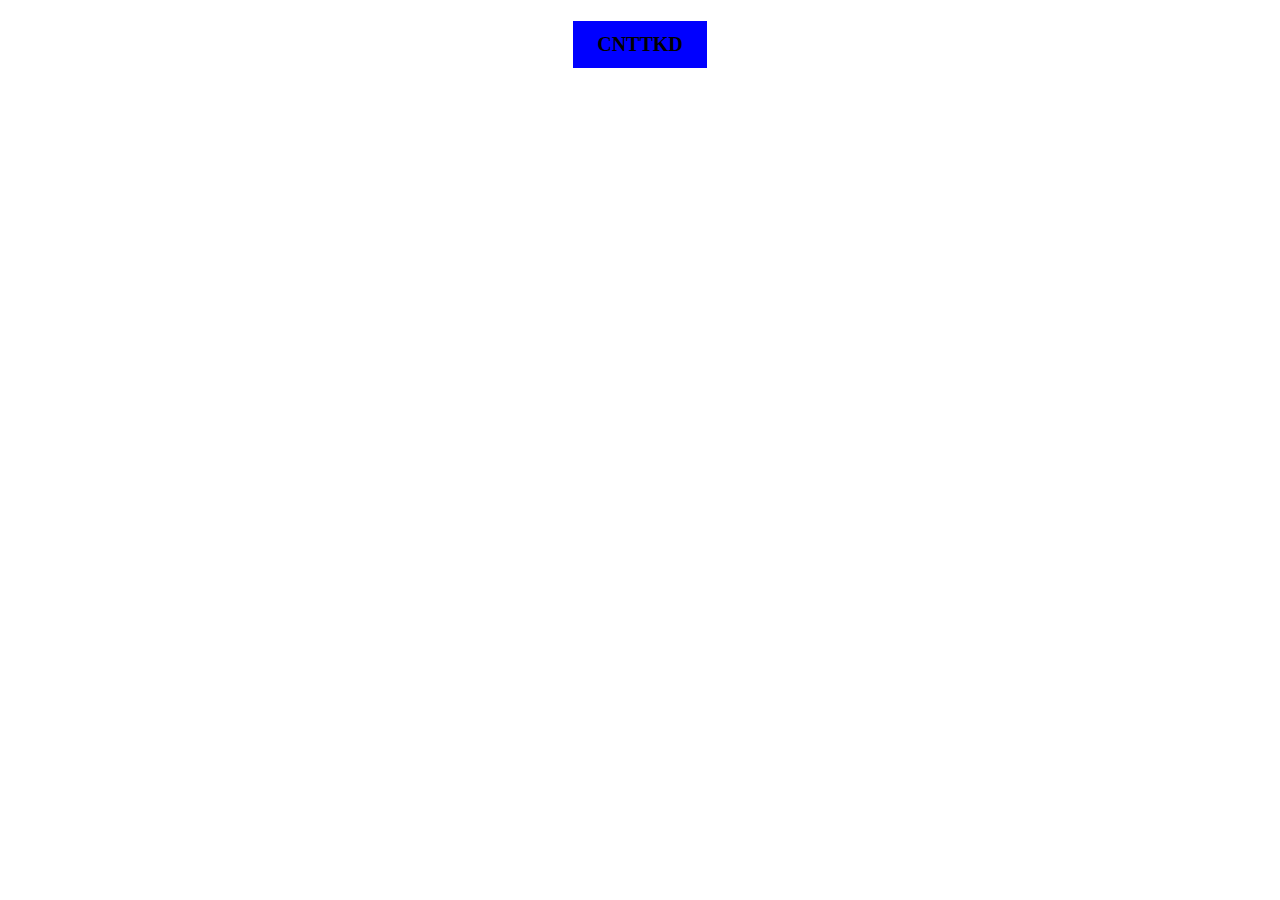
<file: BaiTap1.html>
<!DOCTYPE html>
<html lang="vi">
<head>
    <meta charset="UTF-8">
    <meta name="viewport" content="width=device-width, initial-scale=1.0">
    <title>BaiTap1</title>
    <!--EchoEcho-->
    <style>
        body {
            display: flex;
            justify-content: center;
        }
        h1 {      
            display: inline-block;
            padding: 12px 24px;
            background-color: blue;
            font-size: 20px;
            transform: matrix(1,0,0,1,0,0);
            transition: background-color 400ms ease, font-size 400ms ease, transform 500ms cubic-bezier(.2,.9,.3,1);
        }
        h1:hover {
            background-color: red;
            font-size: 50px;
            transform: matrix(1.4,-0.54,0.54,1.4,0,0);
        }
    </style>
</head>
<body>
    <h1>CNTTKD</h1>
</body>
</html>
</file>
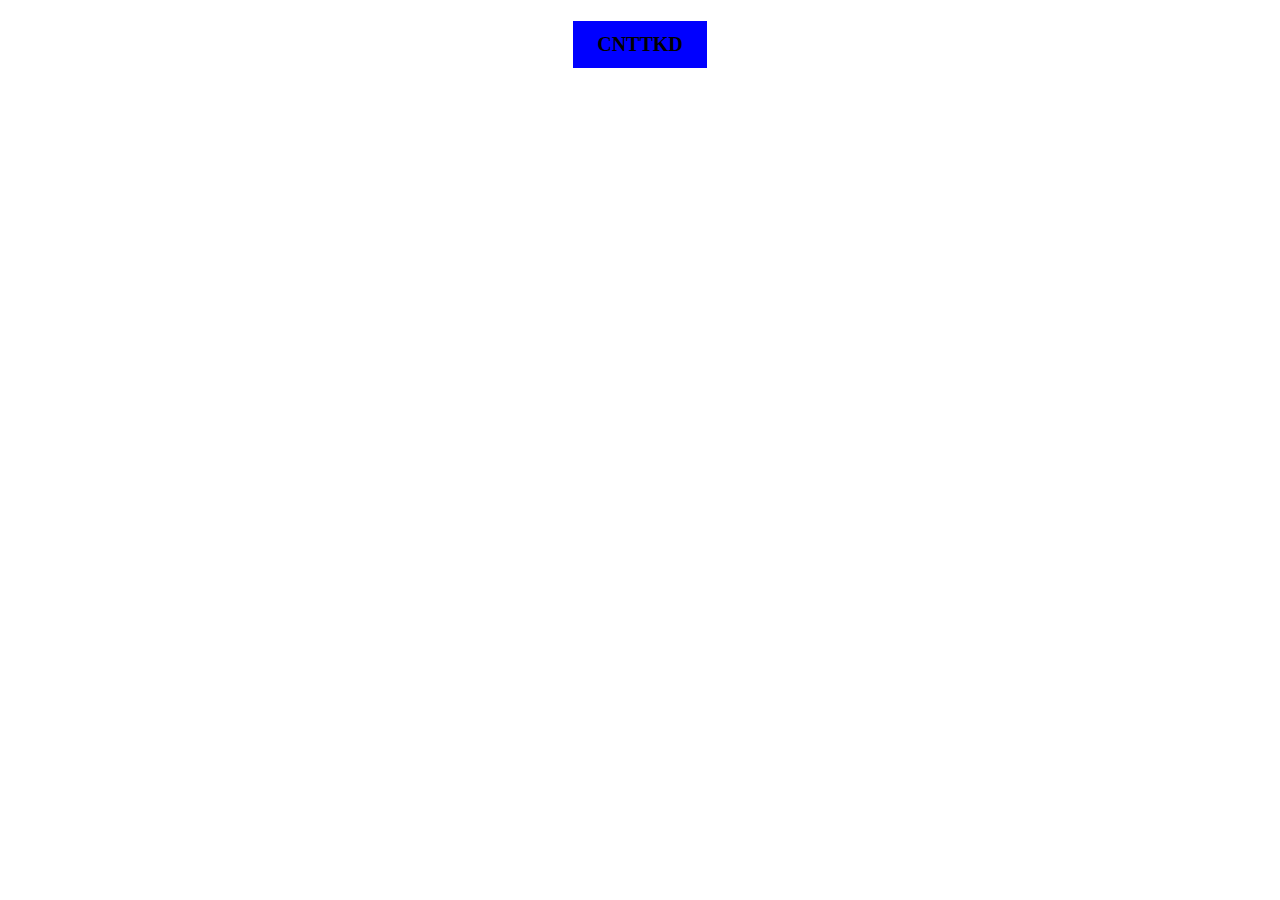
<file: BaiTap6.html>
<!DOCTYPE html>
<html lang="vi">
<head>
  <meta charset="UTF-8">
  <meta name="viewport" content="width=device-width, initial-scale=1.0">
  <title>BaiTap6</title>
  <link rel="stylesheet"href="https://cdnjs.cloudflare.com/ajax/libs/animate.css/4.1.1/animate.min.css">
  <style>
        body {
            display: flex;
            justify-content: center;
        }
        h1 {      
            display: inline-block;
            padding: 12px 24px;
            background-color: blue;
            font-size: 20px;
            transform: matrix(1,0,0,1,0,0);
            transition: background-color 400ms ease, font-size 400ms ease, transform 500ms cubic-bezier(.2,.9,.3,1);
        }
        h1:hover {
            background-color: red;
            font-size: 50px;
            transform: matrix(1.4,-0.54,0.54,1.4,0,0);
        }
    </style>
  </style>
</head>
<body>
  <!-- Kết hợp nhiều hiệu ứng -->
  <h1 class="animate__animated animate__fadeInDown animate__delay-1s">CNTTKD</h1>
  <script>
    const title = document.querySelector("h1");
    // Khi vào trang: thêm chuỗi hiệu ứng lần lượt
    window.addEventListener("load", () => {
      title.classList.add("animate__zoomIn");
      setTimeout(() => {
        title.classList.remove("animate__zoomIn");
        title.classList.add("animate__pulse");
      }, 1500);
    });

    // Khi hover: hiệu ứng RubberBand + HeartBeat
    title.addEventListener("mouseover", () => {
      title.classList.add("animate__rubberBand");
      setTimeout(() => {
        title.classList.remove("animate__rubberBand");
        title.classList.add("animate__heartBeat");
      }, 1000);
    });

    title.addEventListener("animationend", () => {
      title.classList.remove("animate__heartBeat");
    });
  </script>
</body>
</html>
</file>
